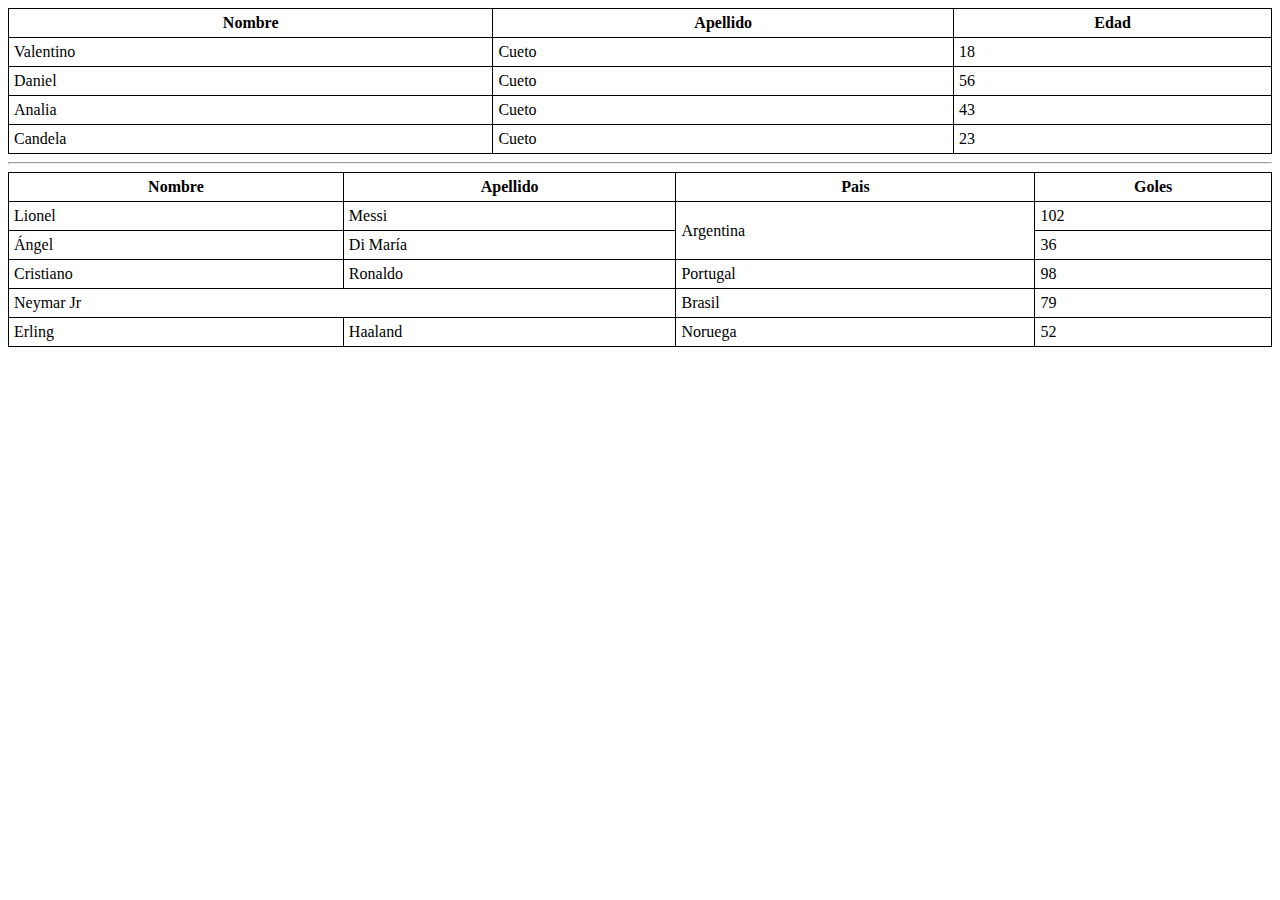
<file: U02P02/index.html>
<!DOCTYPE html>
<html lang="en">

<head>
    <meta charset="UTF-8">
    <meta name="viewport" content="width=device-width, initial-scale=1.0">
    <title>Mi segunda página</title>
    <style>
        table,
        td,
        th {
            border: 1px solid black;
            border-collapse: collapse;
            padding: 5px;
        }
        
        table {
            width: 100%;
        }
    </style>
</head>

<body>
    <table>
        <tr>
            <th>Nombre</th>
            <th>Apellido</th>
            <th>Edad</th>
        </tr>
        <tr>
            <td>Valentino</td>
            <td>Cueto</td>
            <td>18</td>
        </tr>
        <tr>
            <td>Daniel</td>
            <td>Cueto</td>
            <td>56</td>
        </tr>
        <tr>
            <td>Analia</td>
            <td>Cueto</td>
            <td>43</td>
        </tr>
        <tr>
            <td>Candela</td>
            <td>Cueto</td>
            <td>23</td>
        </tr>
    </table>
    <hr>
    <table>
        <tr>
            <th>Nombre</th>
            <th>Apellido</th>
            <th>Pais</th>
            <th>Goles</th>
        </tr>
        <tr>
            <td>Lionel</td>
            <td>Messi</td>
            <td rowspan="2">Argentina</td>
            <td>102</td>
        </tr>
        <tr>
            <td>Ángel</td>
            <td>Di María</td>
            <td>36</td>
        </tr>
        <tr>
            <td>Cristiano</td>
            <td>Ronaldo</td>
            <td>Portugal</td>
            <td>98</td>
        </tr>
        <tr>
            <td colspan="2">Neymar Jr</td>
            <td>Brasil</td>
            <td>79</td>
        </tr>
        <tr>
            <td>Erling</td>
            <td>Haaland</td>
            <td>Noruega</td>
            <td>52</td>
        </tr>
    </table>
</body>

</html>
</file>
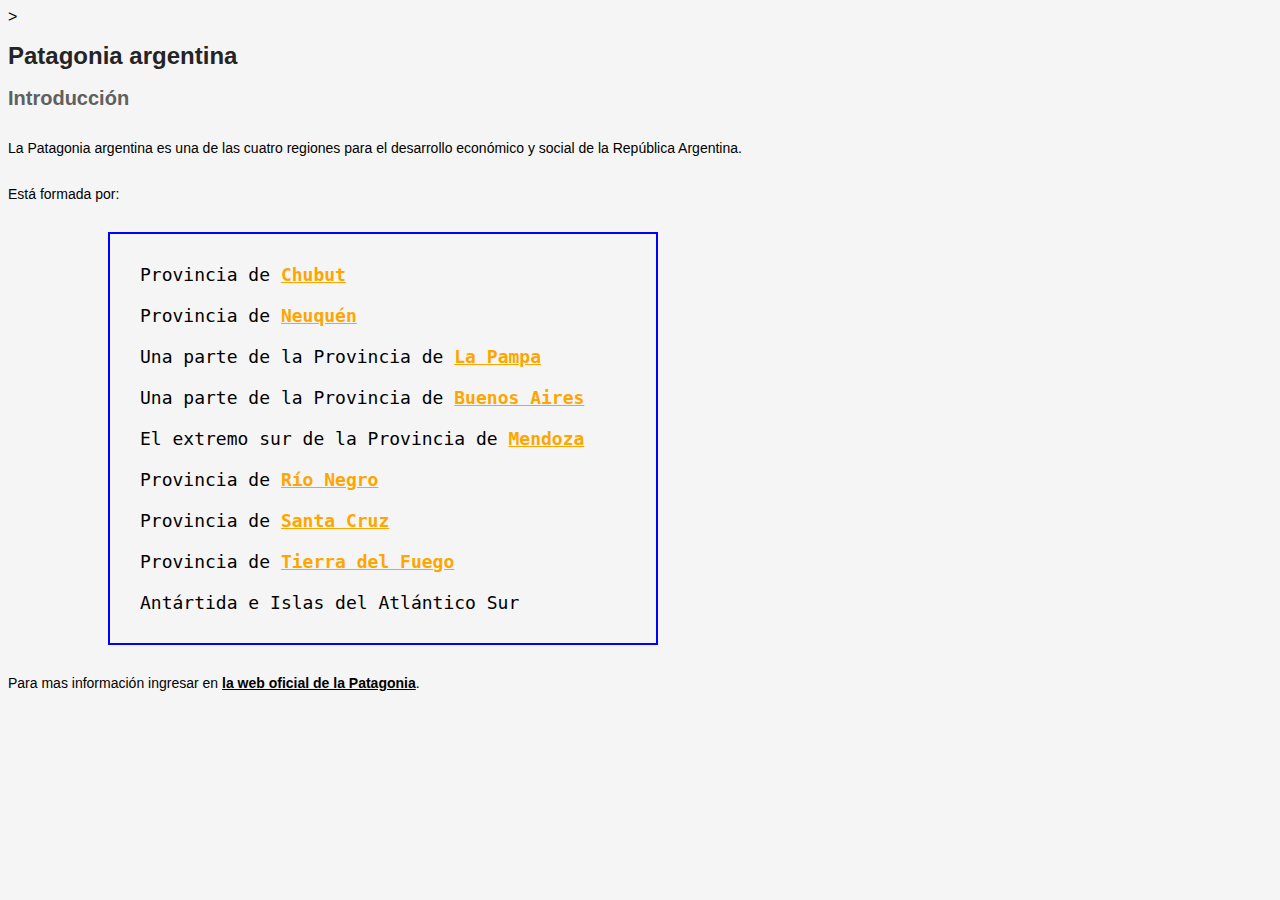
<file: U03P01/index.html>
<!DOCTYPE html>
<html lang="en">

<head>
    <meta charset="UTF-8">
    <meta name="viewport" content="width=device-width, initial-scale=1.0">
    <title>Document</title>
    <link rel="stylesheet" href="style.css">
</head>

<body>>
    <h1>Patagonia argentina</h1>
    <section>
        <h2>Introducción</h2>
        <p>La Patagonia argentina es una de las cuatro regiones para el desarrollo económico y social de la República Argentina.</p>
        <p>Está formada por:</p>
        <ul>
            <li>Provincia de <a href="#">Chubut</a></li>
            <li>Provincia de <a href="#">Neuquén</a></li>
            <li>Una parte de la Provincia de <a href="#">La Pampa</a></li>
            <li>Una parte de la Provincia de <a href="#">Buenos Aires</a>
            </li>
            <li>El extremo sur de la Provincia de <a href="#">Mendoza</a></li>
            <li>Provincia de <a href="#">Río Negro</a></li>
            <li>Provincia de <a href="#">Santa Cruz</a></li>
            <li>Provincia de <a href="#">Tierra del Fuego</a></li>
            <li>Antártida e Islas del Atlántico Sur</li>
        </ul>
        <p>Para mas información ingresar en <a href="#">la web oficial de la
Patagonia</a>.</p>
    </section>
    </div>
</body>

</html>
</file>
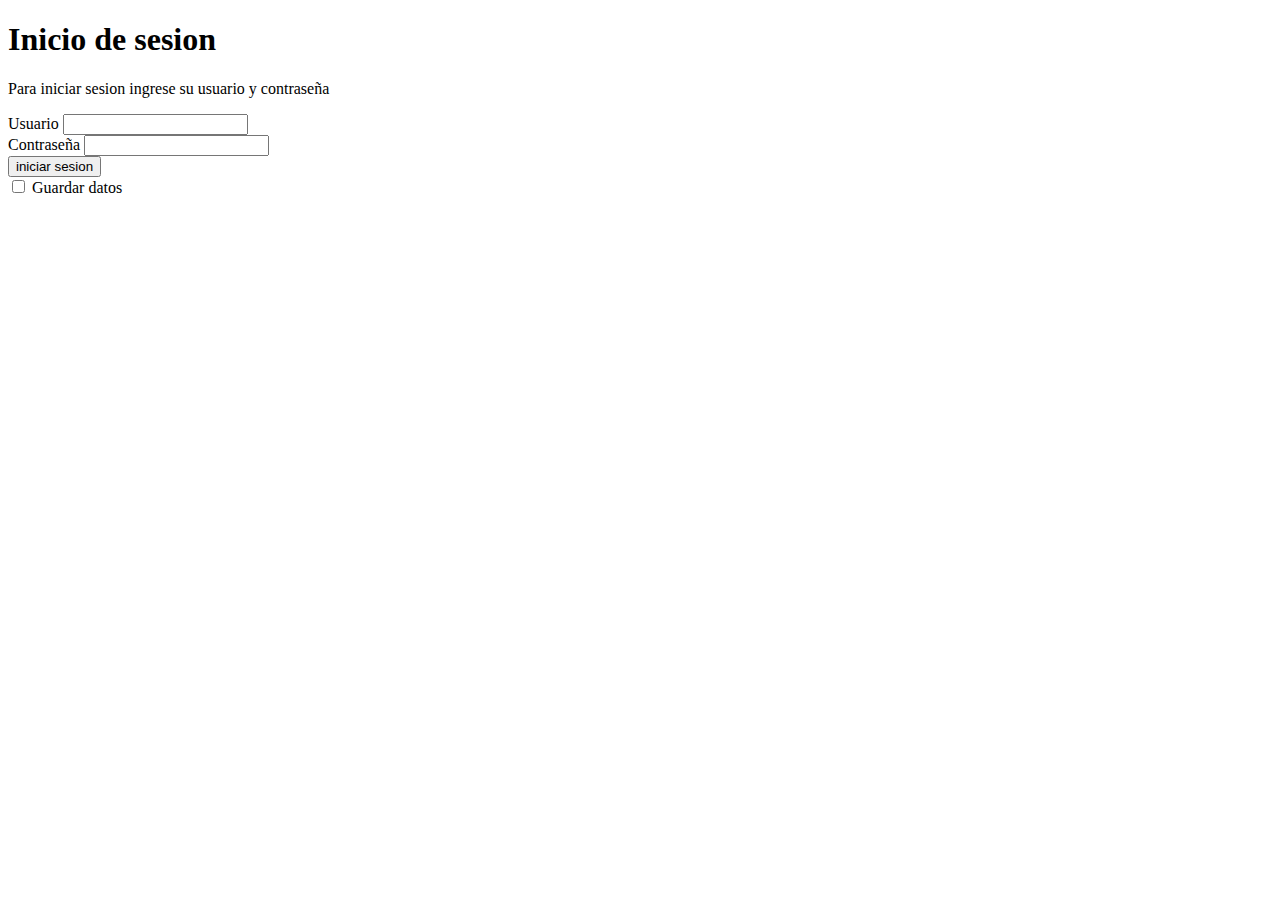
<file: U02P02/login.html>
<!DOCTYPE html>
<html lang="en">

<head>
    <meta charset="UTF-8">
    <meta name="viewport" content="width=device-width, initial-scale=1.0">
    <title>Document</title>
</head>

<body>
    <h1>Inicio de sesion</h1>
    <p>Para iniciar sesion ingrese su usuario y contraseña</p>
    <form>
        <label for="Usuario">Usuario</label>
        <input type="text">
        <br>
        <label for="Contraseña">Contraseña</label>
        <input type="password">
        <br>
        <input type="submit" value="iniciar sesion">
        <br>
        <input type="checkbox" name="Guardar"> Guardar datos
    </form>
</body>

</html>
</file>
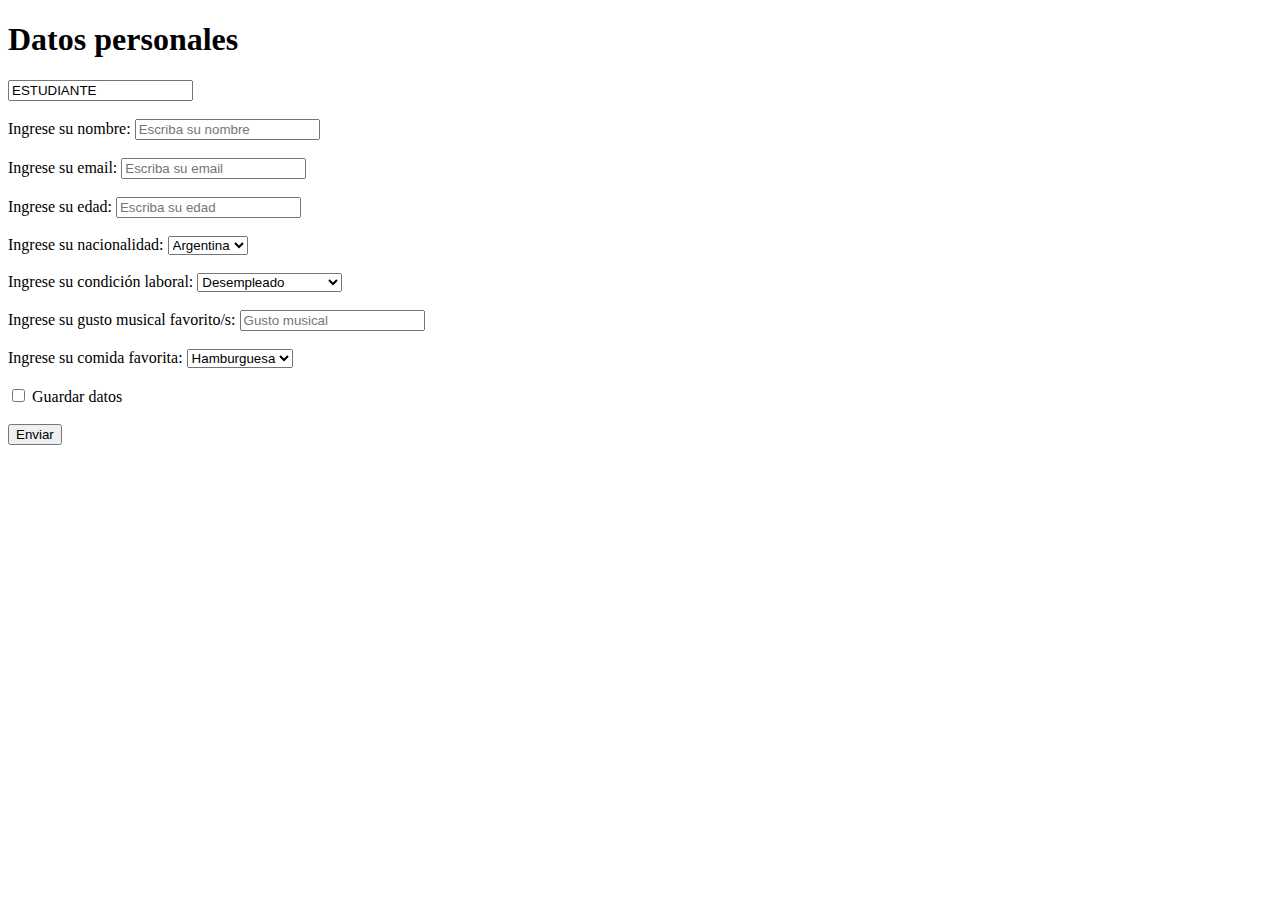
<file: U02P02/perfil.html>
<!DOCTYPE html>
<html lang="en">

<head>
    <meta charset="UTF-8">
    <meta name="viewport" content="width=device-width, initial-scale=1.0">
    <title>Document</title>
</head>

<body>
    <h1>Datos personales</h1>
    <form>
        <input value="ESTUDIANTE">
        <br>
        <br>
        <label for="nombre">Ingrese su nombre:</label>
        <input type="text" placeholder="Escriba su nombre" id="nombre">
        <br>
        <br>
        <label for="email">Ingrese su email:</label>
        <input type="text" placeholder="Escriba su email" id="email">
        <br>
        <br>
        <label for="edad">Ingrese su edad:</label>
        <input type="text" placeholder="Escriba su edad" id="edad">
        <br>
        <br>
        <label for="nacionalidad">Ingrese su nacionalidad:</label>
        <select name="nacionalidad" id="nacionalidad">
            <option value="Argentina">Argentina</option>
            <option value="Mexico">Mexico</option>
            <option value="Brasil">Brasil</option>
            <option value="Colombia">Colombia</option>
        </select>
        <br>
        <br>
        <label for="laboral">Ingrese su condición laboral:</label>
        <select name="laboral" id="laboral">
            <option value="Desempleado">Desempleado</option>
            <option value="En búsqueda laboral">En búsqueda laboral</option>
            <option value="Trabajo part time">Trabajo part time</option>
            <option value="Trabajo full time">Trabajo full time</option>
        </select>
        <br>
        <br>
        <label for="musica">Ingrese su gusto musical favorito/s:</label>
        <input type="text" placeholder="Gusto musical" id="musica">
        <br>
        <br>
        <label for="comida">Ingrese su comida favorita:</label>
        <select name="comida" id="comida">
            <option value="Hamburguesa">Hamburguesa</option>
            <option value="Milanesa">Milanesa</option>
            <option value="Pizza">Pizza</option>
            <option value="Empanada">Empanada</option>
        </select>
        <br>
        <br>
        <input type="checkbox" name="Guardar"> Guardar datos
        <br>
        <br>
        <input type="submit" value="Enviar">
    </form>
</body>

</html>
</file>
<file: U03P01/style.css>
body {
    font-family: sans-serif;
    background-color: rgba(245, 245, 245, 1);
}

h1 {
    font-size: 24px;
    color: #242424;
    font-weight: 900;
}

h2 {
    font-size: 20px;
    color: #606060;
    font-weight: 800;
}

p {
    font-size: 14px;
    margin-top: 30px;
    margin-bottom: 30px;
}

ul {
    font-family: monospace;
    width: 40%;
    max-width: 40%;
    margin-left: 100px;
    padding: 20px;
    border: 2px solid blue;
    list-style: none;
}

ul li {
    font-size: 18px;
    padding: 10px;
}

a {
    font-weight: bold;
    color: inherit;
}

ul li a {
    color: orange;
    text-decoration: underline;
}

.provincias li,
.provincias li a {
    color: green;
}

ul li:hover {
    background-color: rgba(0, 0, 0, 0.1);
}
</file>
